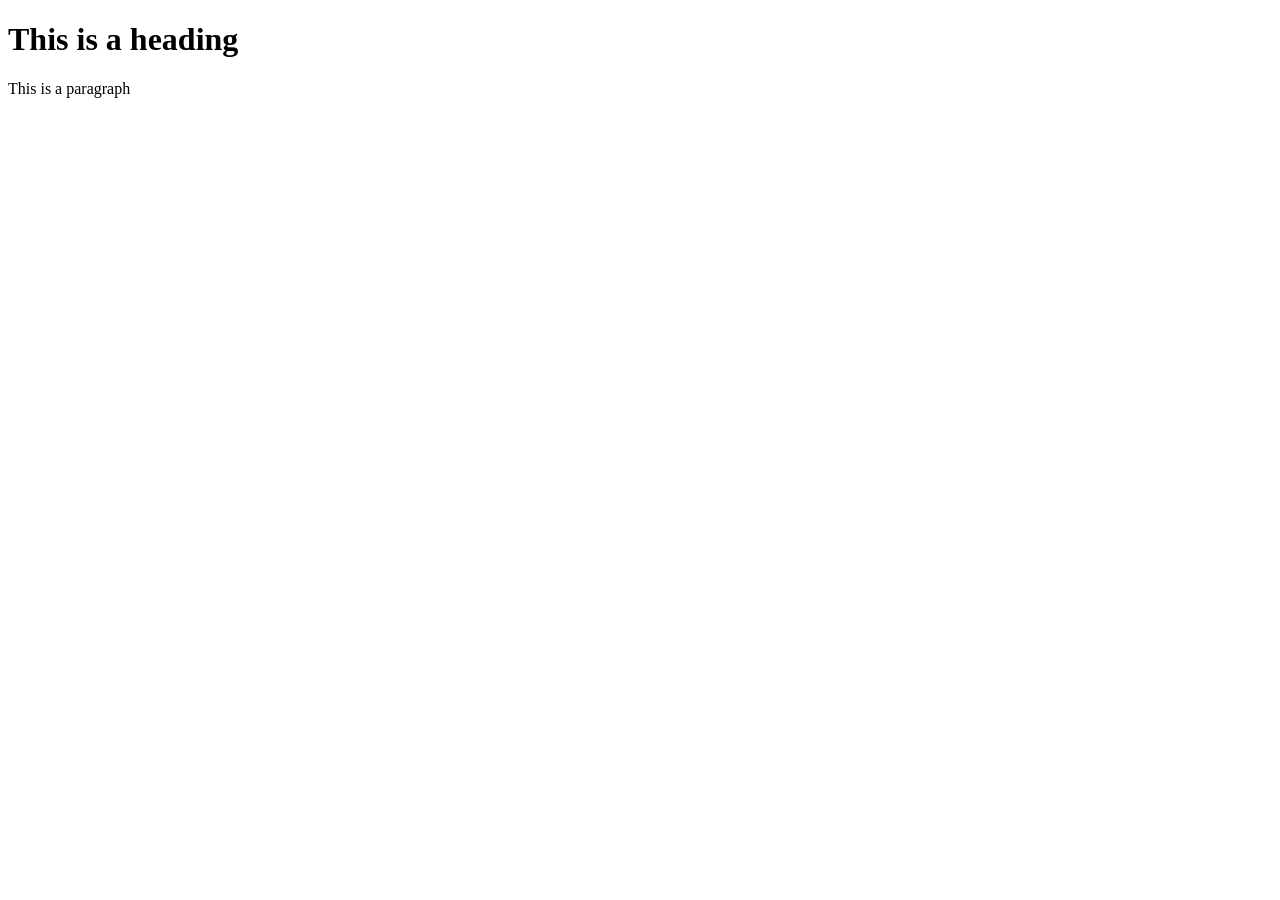
<file: index.html>
<!DOCTYPE html>
<html>
    <head>
        <title>
            Josh's Website
        </title>
    </head>
    <body>

        <h1>This is a heading</h1>
        <p>This is a paragraph</p>

    </body>
</html>
</file>
